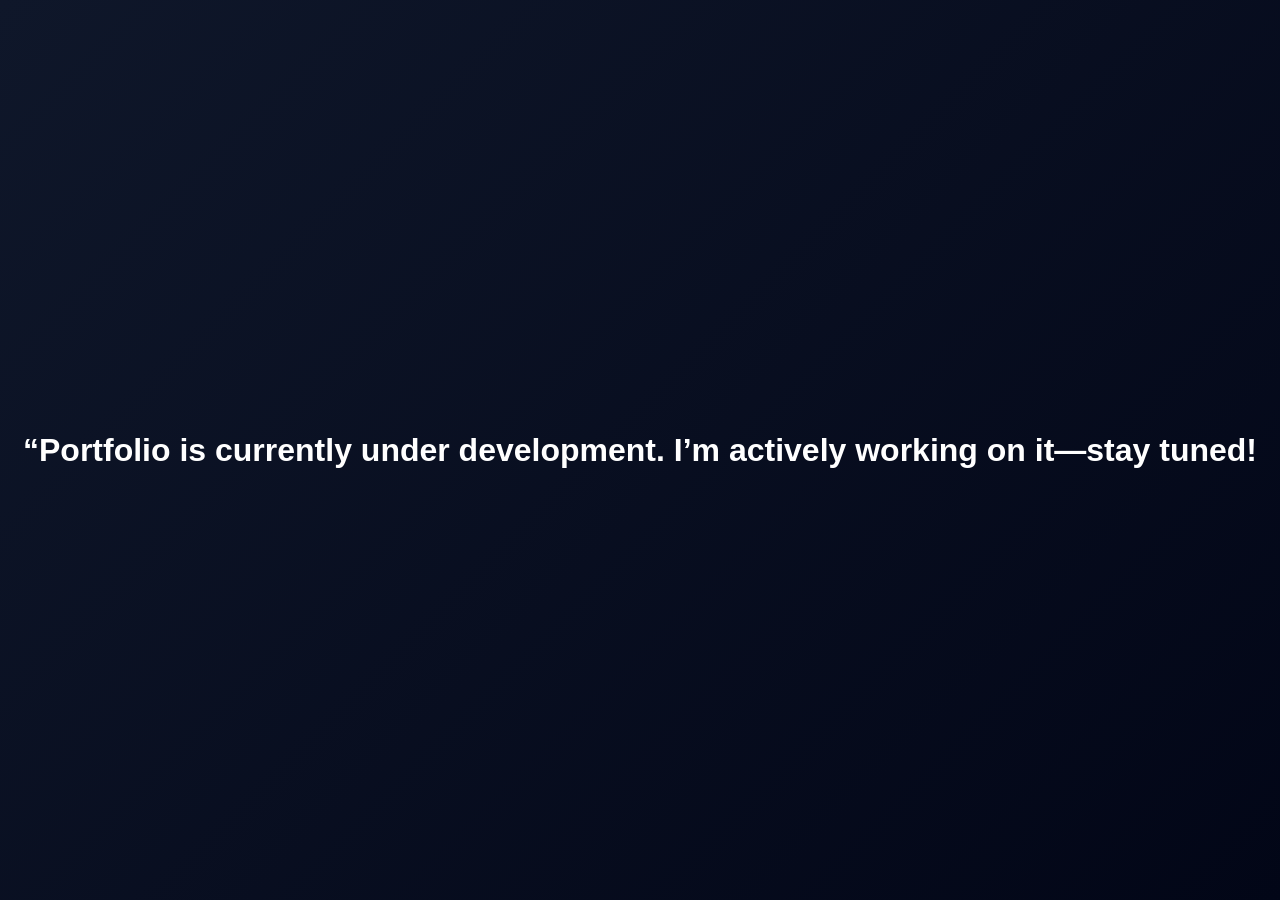
<file: portfolio.html>
<!DOCTYPE html>
<html lang="en">
<head>
    <meta charset="UTF-8">
    <meta name="viewport" content="width=device-width, initial-scale=1.0">
    <title>Harshan | Portfolio</title>
    <link rel="shortcut icon" href="assests/Portfolio-Favicon.png" type="image/png">
    <style>
        body{
            margin: 0;
            height: 100vh;
            background: linear-gradient(135deg, #0f172a, #020617);
            color: white;
            display: flex;
            justify-content: center;
            align-items: center;
            font-family: Arial, sans-serif;
            text-align: center;
        }
        h1{
           text-align: center;
        }
    </style>
</head>
<body>
    <h1>“Portfolio is currently under development. I’m actively working on it—stay tuned!</h1>
</body>
</html>
</file>
